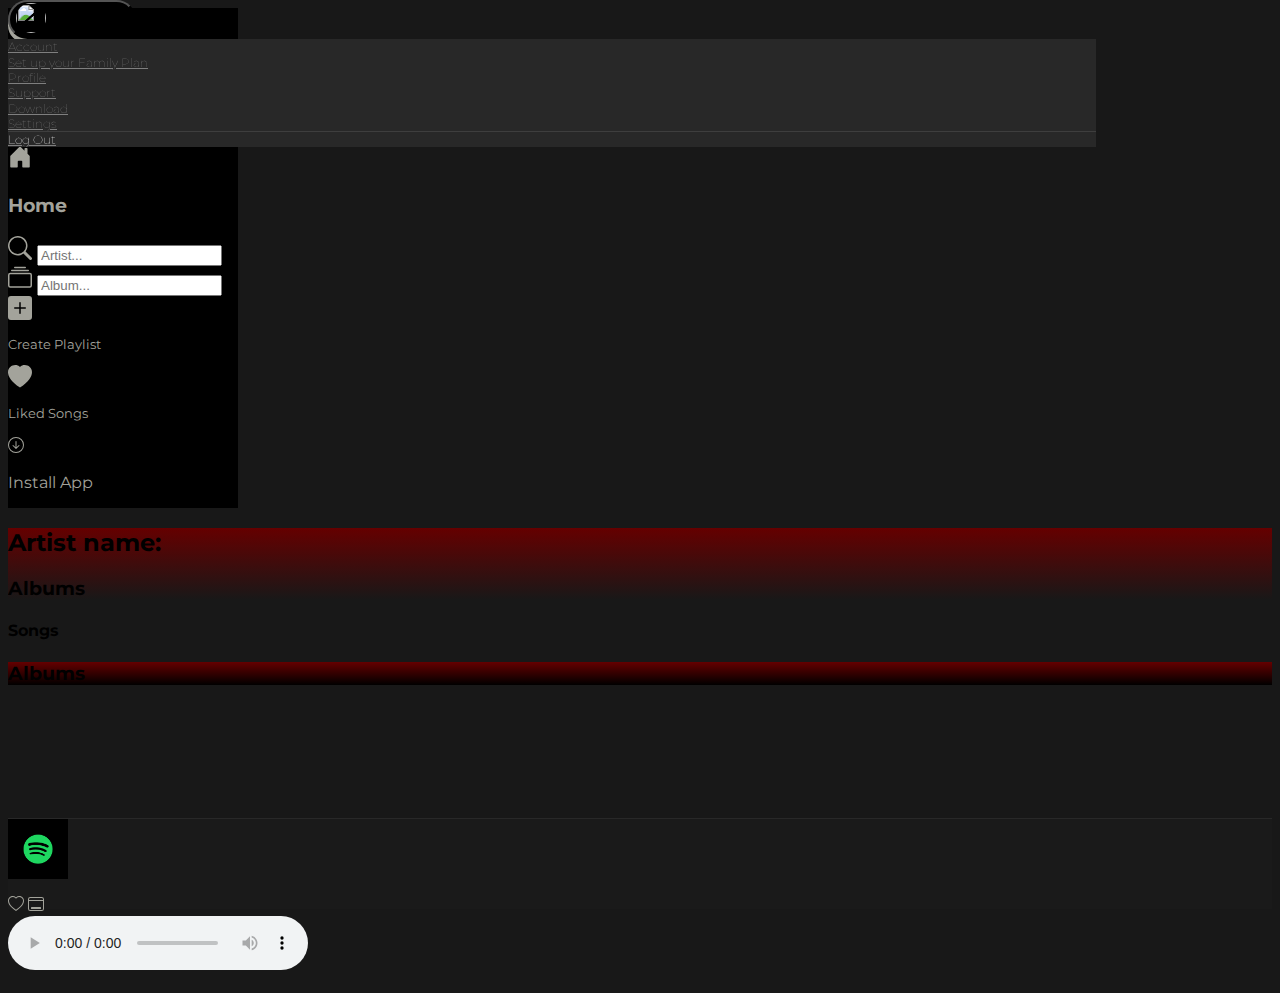
<file: index.html>
<!DOCTYPE html>
<html lang="en">

<head>
    <meta charset="UTF-8">
    <meta http-equiv="X-UA-Compatible" content="IE=edge">
    <meta name="viewport" content="width=device-width, initial-scale=1.0">
    <title>Spotify clone</title>
    <link rel="preconnect" href="https://fonts.googleapis.com">
    <link rel="preconnect" href="https://fonts.gstatic.com" crossorigin>
    <link href="https://fonts.googleapis.com/css2?family=Montserrat&display=swap" rel="stylesheet">
    <link rel="stylesheet" href="https://cdn.jsdelivr.net/npm/bootstrap@4.6.2/dist/css/bootstrap.min.css"
        integrity="sha384-xOolHFLEh07PJGoPkLv1IbcEPTNtaed2xpHsD9ESMhqIYd0nLMwNLD69Npy4HI+N" crossorigin="anonymous">
    <link rel="stylesheet" href="https://cdn.jsdelivr.net/npm/bootstrap-icons@1.10.3/font/bootstrap-icons.css" />
    <link rel="stylesheet" href="./css/home.css">
    <link rel="stylesheet" href="./css/layout.css">
    <link rel="stylesheet" href="./css/album.css">
</head>

<body class="d-flex flex-column">
    <!-- top content -->
    <div class="d-flex flex-grow-1" id="top-content">
        <!-- left nabvar -->
        <div class="d-flex flex-column" id="navbar-left">
            <a href="./index.html?artist=ironmaiden">
                <div class="d-flex align-items-center mx-1 p-3 my-2">
                    <svg xmlns="http://www.w3.org/2000/svg" width="35" height="35" fill="currentColor"
                        class="bi bi-spotify" viewBox="0 0 16 16">
                        <path
                            d="M8 0a8 8 0 1 0 0 16A8 8 0 0 0 8 0zm3.669 11.538a.498.498 0 0 1-.686.165c-1.879-1.147-4.243-1.407-7.028-.77a.499.499 0 0 1-.222-.973c3.048-.696 5.662-.397 7.77.892a.5.5 0 0 1 .166.686zm.979-2.178a.624.624 0 0 1-.858.205c-2.15-1.321-5.428-1.704-7.972-.932a.625.625 0 0 1-.362-1.194c2.905-.881 6.517-.454 8.986 1.063a.624.624 0 0 1 .206.858zm.084-2.268C10.154 5.56 5.9 5.419 3.438 6.166a.748.748 0 1 1-.434-1.432c2.825-.857 7.523-.692 10.492 1.07a.747.747 0 1 1-.764 1.288z" />
                    </svg>
                    <p class="m-0 ml-1">Spotify</p>
                </div>
            </a>
            <div>
                <div class="d-flex align-items-center mx-1 px-3 py-2 my-1">
                    <svg xmlns="http://www.w3.org/2000/svg" width="24" height="24" fill="currentColor"
                        class="bi bi-house-door-fill" viewBox="0 0 16 16">
                        <path
                            d="M6.5 14.5v-3.505c0-.245.25-.495.5-.495h2c.25 0 .5.25.5.5v3.5a.5.5 0 0 0 .5.5h4a.5.5 0 0 0 .5-.5v-7a.5.5 0 0 0-.146-.354L13 5.793V2.5a.5.5 0 0 0-.5-.5h-1a.5.5 0 0 0-.5.5v1.293L8.354 1.146a.5.5 0 0 0-.708 0l-6 6A.5.5 0 0 0 1.5 7.5v7a.5.5 0 0 0 .5.5h4a.5.5 0 0 0 .5-.5Z" />
                    </svg>
                    <p class="m-0 ml-3">Home</p>
                </div>
                <div class="d-flex align-items-center mx-1 px-3 py-2 my-1">
                    <svg xmlns="http://www.w3.org/2000/svg" width="24" height="24" fill="currentColor"
                        class="bi bi-search" viewBox="0 0 16 16">
                        <path
                            d="M11.742 10.344a6.5 6.5 0 1 0-1.397 1.398h-.001c.03.04.062.078.098.115l3.85 3.85a1 1 0 0 0 1.415-1.414l-3.85-3.85a1.007 1.007 0 0 0-.115-.1zM12 6.5a5.5 5.5 0 1 1-11 0 5.5 5.5 0 0 1 11 0z" />
                    </svg>
                    <input id="search-artist-bar" class="form-control bg-transparent ml-3" type="search"
                        placeholder="Artist..." aria-label="Search" onkeypress="searchArtist(event)">
                </div>
                <div class="d-flex align-items-center mx-1 px-3 py-2 my-1">
                    <svg xmlns="http://www.w3.org/2000/svg" width="24" height="24" fill="currentColor"
                        class="bi bi-collection" viewBox="0 0 16 16">
                        <path
                            d="M2.5 3.5a.5.5 0 0 1 0-1h11a.5.5 0 0 1 0 1h-11zm2-2a.5.5 0 0 1 0-1h7a.5.5 0 0 1 0 1h-7zM0 13a1.5 1.5 0 0 0 1.5 1.5h13A1.5 1.5 0 0 0 16 13V6a1.5 1.5 0 0 0-1.5-1.5h-13A1.5 1.5 0 0 0 0 6v7zm1.5.5A.5.5 0 0 1 1 13V6a.5.5 0 0 1 .5-.5h13a.5.5 0 0 1 .5.5v7a.5.5 0 0 1-.5.5h-13z" />
                    </svg>
                    <input id="search-album-bar" class="form-control bg-transparent ml-3" type="search"
                        placeholder="Album..." aria-label="Search" onkeyup="searchAlbum(event)">
                </div>
            </div>
            <div class="mt-4">
                <div class="d-flex align-items-center mx-1 px-3 py-2 my-1">
                    <svg xmlns="http://www.w3.org/2000/svg" width="24" height="24" fill="currentColor"
                        class="bi bi-plus-square-fill" viewBox="0 0 16 16">
                        <path
                            d="M2 0a2 2 0 0 0-2 2v12a2 2 0 0 0 2 2h12a2 2 0 0 0 2-2V2a2 2 0 0 0-2-2H2zm6.5 4.5v3h3a.5.5 0 0 1 0 1h-3v3a.5.5 0 0 1-1 0v-3h-3a.5.5 0 0 1 0-1h3v-3a.5.5 0 0 1 1 0z" />
                    </svg>
                    <p class="m-0 ml-3">Create Playlist</p>
                </div>
                <div class="d-flex align-items-center mx-1 px-3 py-2 my-1 mt-1">
                    <svg xmlns="http://www.w3.org/2000/svg" width="24" height="24" fill="currentColor"
                        class="bi bi-heart-fill" viewBox="0 0 16 16">
                        <path fill-rule="evenodd"
                            d="M8 1.314C12.438-3.248 23.534 4.735 8 15-7.534 4.736 3.562-3.248 8 1.314z" />
                    </svg>
                    <p class="m-0 ml-3">Liked Songs</p>
                </div>
            </div>

            <div class="d-flex justify-content-between flex-column border-top mx-0 border-dark mt-1 mx-3">
                <div class="p-1 mt-2">
                    <ul class="px-0" id="saved-songs"></ul>
                </div>
            </div>
            <div class="d-flex align-items-center mx-3 my-2 mt-auto">
                <svg xmlns="http://www.w3.org/2000/svg" width="16" height="16" fill="currentColor"
                    class="bi bi-arrow-down-circle" viewBox="0 0 16 16">
                    <path fill-rule="evenodd"
                        d="M1 8a7 7 0 1 0 14 0A7 7 0 0 0 1 8zm15 0A8 8 0 1 1 0 8a8 8 0 0 1 16 0zM8.5 4.5a.5.5 0 0 0-1 0v5.793L5.354 8.146a.5.5 0 1 0-.708.708l3 3a.5.5 0 0 0 .708 0l3-3a.5.5 0 0 0-.708-.708L8.5 10.293V4.5z" />
                </svg>
                <p class="m-0 ml-1">Install App</p>
            </div>
        </div>
        <!-- main content -->
        <div class="flex-grow-1" id="main">
            <div class="row px-5 py-2 mx-2 pt-3 top-navbar d-flex" id="top-navbar">

                <div class="dropdown ml-auto">
                    <button
                        class="btn btn-secondary dropdown-toggle d-flex justify-content-center align-items-center p-1"
                        type="button" data-toggle="dropdown" aria-expanded="false" id="account-dropdown">
                        <img src="https://i.pinimg.com/originals/c5/85/4a/c5854a027ffef745a3e6a082a813f6e4.png"
                            class="account-avatar mr-2" alt="" />
                        Power tigers
                    </button>
                    <div class="dropdown-menu">
                        <div class="d-flex dropdown-item pr-2">
                            <a class="pr-2 text-white" href="#">Account</a><i
                                class="bi bi-box-arrow-up-right ml-auto text-white mr-2"></i>
                        </div>
                        <div class="d-flex dropdown-item pr-2">
                            <a class="pr-2 text-white" href="#">Set up your Family Plan</a><i
                                class="bi bi-box-arrow-up-right ml-auto text-white mr-2"></i>
                        </div>
                        <div class="d-flex dropdown-item pr-2">
                            <a class="pr-0 text-white" href="#">Profile</a>
                        </div>
                        <div class="d-flex dropdown-item pr-2">
                            <a class="pr-0 text-white" href="#">Support</a><i
                                class="bi bi-box-arrow-up-right ml-auto text-white mr-2"></i>
                        </div>
                        <div class="d-flex dropdown-item pr-2">
                            <a class="pr-0 text-white" href="#">Download</a><i
                                class="bi bi-box-arrow-up-right ml-auto text-white mr-2"></i>
                        </div>
                        <div class="d-flex settings dropdown-item">
                            <a class="pr-0 text-white" href="#">Settings</a>
                        </div>
                        <a class="pr-0 pb-0 text-white" href="./login.html">
                            <div class="d-flex dropdown-item">
                                Log Out
                            </div>
                        </a>
                    </div>
                </div>
            </div>
            <div class="container-fluid" id="first-container">
                <h2 id="artist-name" class="text-white p-3">Artist name: </h2>
                <h3 class="text-white">Albums</h3>
                <div id="album-card-container1" class="row justify-content-center"></div>
                <div id="album-card-container2" class="row justify-content-center"></div>
            </div>

            <div class="container-fluid" id="second-container" style="background-color: #181818;">
                <h4 class="text-white">Songs</h4>
                <div id="song-card-container1" class="row justify-content-center pb-5"></div>
                <div id="song-card-container2" class="row justify-content-center pb-5"></div>
            </div>

            <div id="search-container" class="h-100 d-none">
                <h3 class="text-white">Albums</h3>
                <div id="search-container-cards" class="container d-flex flex-wrap"></div>
            </div>
        </div>
    </div>

    <!-- bottom bar -->
    <div class="d-flex justify-content-between pb-0" id="bottom-bar">
        <div class="d-flex ml-3 align-items-center">
            <img id="album-cover-mini"
                src="[data-uri]"
                alt="" />
            <div class="pl-3" id="player-info">
                <p id="song-name-bottom" class="mb-0 text-truncate"></p>
                <span class="mb-0" id="artist-name-bottom"></span>
            </div>
            <svg xmlns="http://www.w3.org/2000/svg" width="16" height="16" fill="currentColor" class="bi bi-heart mx-3"
                viewBox="0 0 16 16">
                <path
                    d="m8 2.748-.717-.737C5.6.281 2.514.878 1.4 3.053c-.523 1.023-.641 2.5.314 4.385.92 1.815 2.834 3.989 6.286 6.357 3.452-2.368 5.365-4.542 6.286-6.357.955-1.886.838-3.362.314-4.385C13.486.878 10.4.28 8.717 2.01L8 2.748zM8 15C-7.333 4.868 3.279-3.04 7.824 1.143c.06.055.119.112.176.171a3.12 3.12 0 0 1 .176-.17C12.72-3.042 23.333 4.867 8 15z" />
            </svg>
            <svg xmlns="http://www.w3.org/2000/svg" width="16" height="16" fill="currentColor"
                class="bi bi-window-desktop" viewBox="0 0 16 16">
                <path d="M3.5 11a.5.5 0 0 0-.5.5v1a.5.5 0 0 0 .5.5h9a.5.5 0 0 0 .5-.5v-1a.5.5 0 0 0-.5-.5h-9Z" />
                <path
                    d="M2.375 1A2.366 2.366 0 0 0 0 3.357v9.286A2.366 2.366 0 0 0 2.375 15h11.25A2.366 2.366 0 0 0 16 12.643V3.357A2.366 2.366 0 0 0 13.625 1H2.375ZM1 3.357C1 2.612 1.611 2 2.375 2h11.25C14.389 2 15 2.612 15 3.357V4H1v-.643ZM1 5h14v7.643c0 .745-.611 1.357-1.375 1.357H2.375A1.366 1.366 0 0 1 1 12.643V5Z" />
            </svg>
        </div>
        <div id="player-displayer" style="width: 700px" class="mt-4">
            <audio controls autoplay="" src="" id="audio-player" class="w-100">
            </audio>
        </div>
        <div class="d-flex justify-content-center mt-4">
            <i class="bi bi-list"></i>
            <i class="bi bi-pc-display ml-5"></i>
            <i class="bi bi-arrows-angle-expand mx-5"></i>
        </div>
    </div>

    <script src="./js/home.js"></script>

    <script src="https://cdn.jsdelivr.net/npm/jquery@3.5.1/dist/jquery.slim.min.js"
        integrity="sha384-DfXdz2htPH0lsSSs5nCTpuj/zy4C+OGpamoFVy38MVBnE+IbbVYUew+OrCXaRkfj"
        crossorigin="anonymous"></script>
    <script src="https://cdn.jsdelivr.net/npm/bootstrap@4.6.2/dist/js/bootstrap.bundle.min.js"
        integrity="sha384-Fy6S3B9q64WdZWQUiU+q4/2Lc9npb8tCaSX9FK7E8HnRr0Jz8D6OP9dO5Vg3Q9ct"
        crossorigin="anonymous"></script>
</body>

</html>
</file>
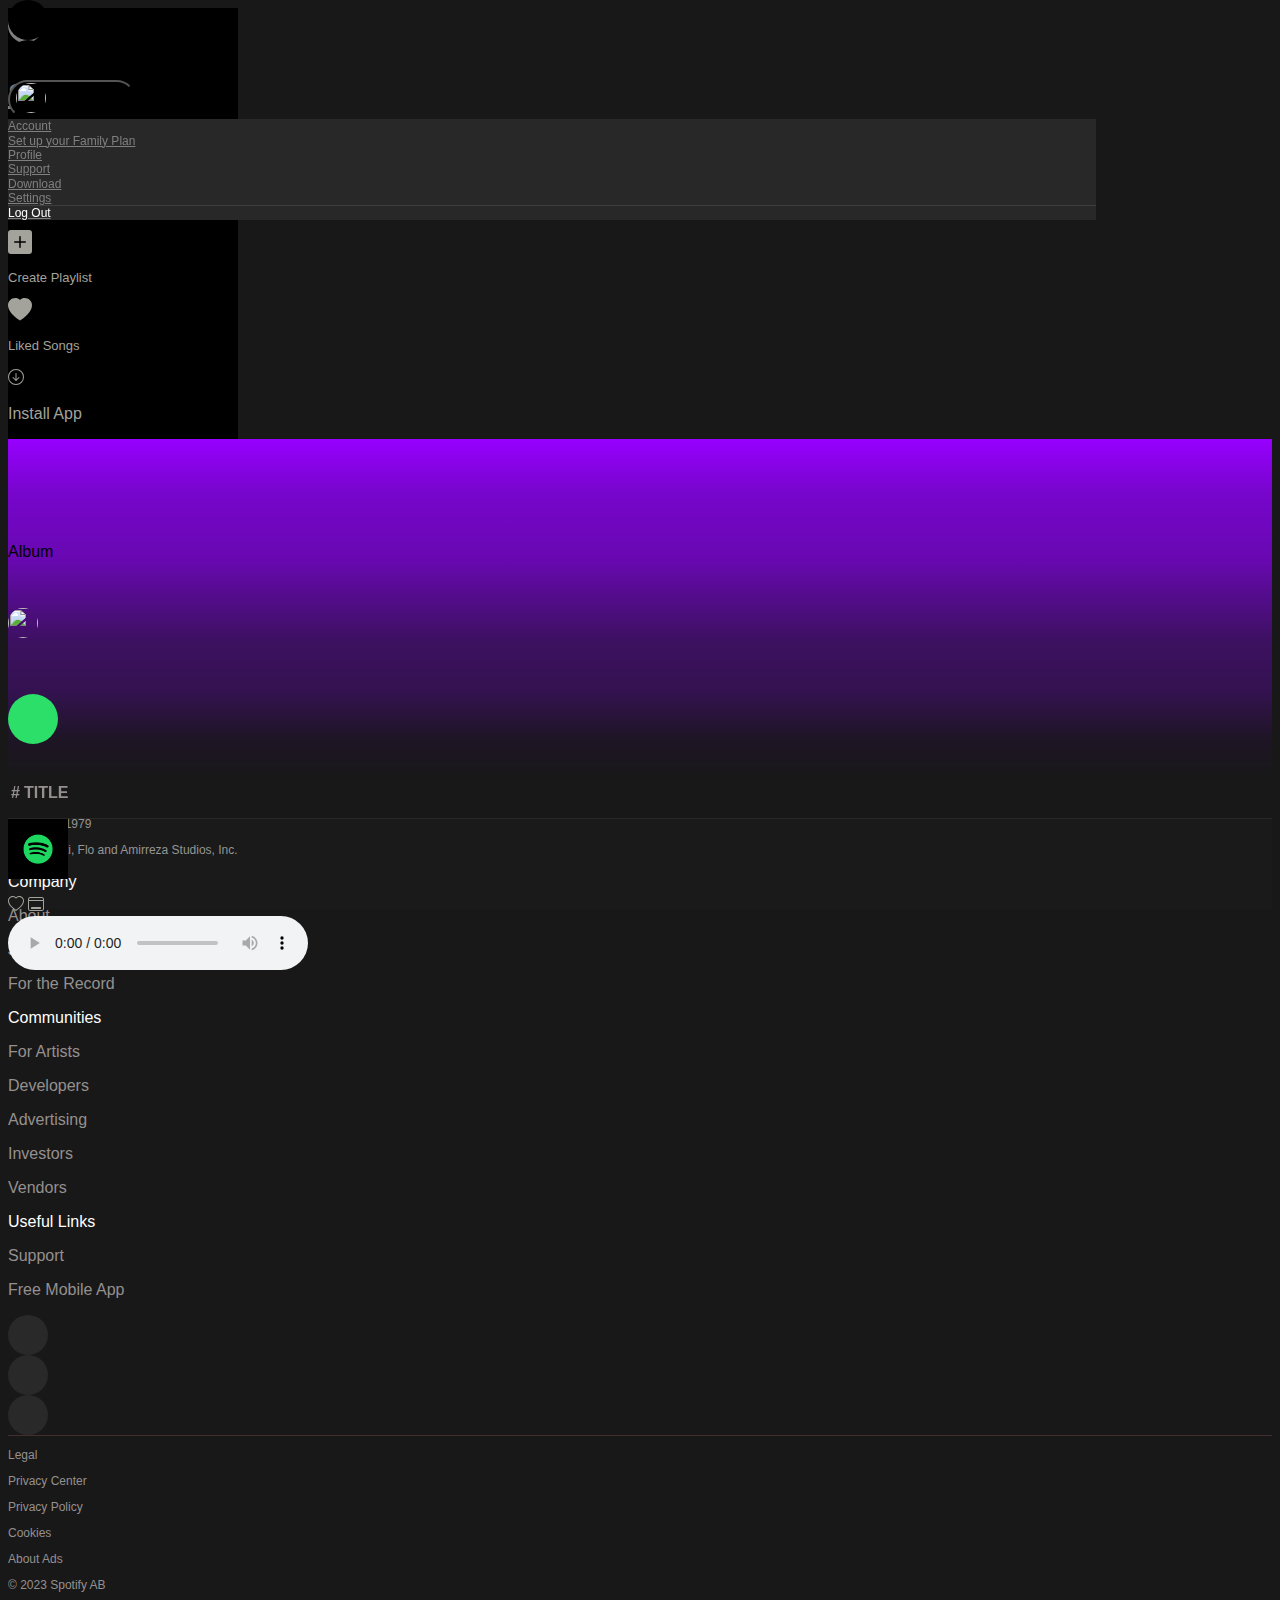
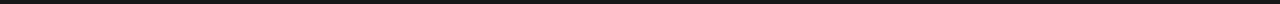
<file: album.html>
<!DOCTYPE html>
<html lang="en">

<head>
  <meta charset="UTF-8" />
  <meta http-equiv="X-UA-Compatible" content="IE=edge" />
  <meta name="viewport" content="width=device-width, initial-scale=1.0" />
  <link href="https://fonts.googleapis.com/css2?family=Montserrat&display=swap" rel="stylesheet">
  <link rel="stylesheet" href="https://cdn.jsdelivr.net/npm/bootstrap@4.6.2/dist/css/bootstrap.min.css"
    integrity="sha384-xOolHFLEh07PJGoPkLv1IbcEPTNtaed2xpHsD9ESMhqIYd0nLMwNLD69Npy4HI+N" crossorigin="anonymous" />
  <link rel="stylesheet" href="https://cdn.jsdelivr.net/npm/bootstrap-icons@1.10.3/font/bootstrap-icons.css" />
  <link rel="shortcut icon" href="#" />
  <link rel="stylesheet" href="./css/album.css" />

  <title>Albums</title>
</head>

<body>
  <div class="d-flex" id="top-content">
    <!-- left nabvar -->
    <a href="./index.html?artist=ironmaiden">
      <div class="d-flex flex-column" id="navbar-left">
        <div class="d-flex align-items-center mx-1 p-3 my-2">
          <svg xmlns="http://www.w3.org/2000/svg" width="35" height="35" fill="currentColor" class="bi bi-spotify"
            viewBox="0 0 16 16">
            <path
              d="M8 0a8 8 0 1 0 0 16A8 8 0 0 0 8 0zm3.669 11.538a.498.498 0 0 1-.686.165c-1.879-1.147-4.243-1.407-7.028-.77a.499.499 0 0 1-.222-.973c3.048-.696 5.662-.397 7.77.892a.5.5 0 0 1 .166.686zm.979-2.178a.624.624 0 0 1-.858.205c-2.15-1.321-5.428-1.704-7.972-.932a.625.625 0 0 1-.362-1.194c2.905-.881 6.517-.454 8.986 1.063a.624.624 0 0 1 .206.858zm.084-2.268C10.154 5.56 5.9 5.419 3.438 6.166a.748.748 0 1 1-.434-1.432c2.825-.857 7.523-.692 10.492 1.07a.747.747 0 1 1-.764 1.288z" />
          </svg>
          <p class="m-0 ml-1">Spotify</p>
        </div>
    </a>
    <div>
      <a href="./index.html?artist=ironmaiden">
        <div class="d-flex align-items-center mx-1 px-3 py-2 my-1">
          <svg xmlns="http://www.w3.org/2000/svg" width="24" height="24" fill="currentColor"
            class="bi bi-house-door-fill" viewBox="0 0 16 16">
            <path
              d="M6.5 14.5v-3.505c0-.245.25-.495.5-.495h2c.25 0 .5.25.5.5v3.5a.5.5 0 0 0 .5.5h4a.5.5 0 0 0 .5-.5v-7a.5.5 0 0 0-.146-.354L13 5.793V2.5a.5.5 0 0 0-.5-.5h-1a.5.5 0 0 0-.5.5v1.293L8.354 1.146a.5.5 0 0 0-.708 0l-6 6A.5.5 0 0 0 1.5 7.5v7a.5.5 0 0 0 .5.5h4a.5.5 0 0 0 .5-.5Z" />
          </svg>
          <p class="m-0 ml-3">Home</p>
        </div>
      </a>
    </div>
    <div class="mt-4">
      <div class="d-flex align-items-center mx-1 px-3 py-2 my-1">
        <svg xmlns="http://www.w3.org/2000/svg" width="24" height="24" fill="currentColor"
          class="bi bi-plus-square-fill" viewBox="0 0 16 16">
          <path
            d="M2 0a2 2 0 0 0-2 2v12a2 2 0 0 0 2 2h12a2 2 0 0 0 2-2V2a2 2 0 0 0-2-2H2zm6.5 4.5v3h3a.5.5 0 0 1 0 1h-3v3a.5.5 0 0 1-1 0v-3h-3a.5.5 0 0 1 0-1h3v-3a.5.5 0 0 1 1 0z" />
        </svg>
        <p class="m-0 ml-3">Create Playlist</p>
      </div>
      <div class="d-flex align-items-center mx-1 px-3 py-2 my-1 mt-1">
        <svg xmlns="http://www.w3.org/2000/svg" width="24" height="24" fill="currentColor" class="bi bi-heart-fill"
          viewBox="0 0 16 16">
          <path fill-rule="evenodd" d="M8 1.314C12.438-3.248 23.534 4.735 8 15-7.534 4.736 3.562-3.248 8 1.314z" />
        </svg>
        <p class="m-0 ml-3">Liked Songs</p>
      </div>
    </div>

    <div class="d-flex justify-content-between flex-column border-top mx-0 border-dark mt-1 mx-3">
      <div class="p-1 mt-2">
        <ul class="px-0" id="liked-songs-go-here">
        </ul>
      </div>
    </div>
    <div class="d-flex align-items-center mx-3 my-2 mt-auto">
      <svg xmlns="http://www.w3.org/2000/svg" width="16" height="16" fill="currentColor" class="bi bi-arrow-down-circle"
        viewBox="0 0 16 16">
        <path fill-rule="evenodd"
          d="M1 8a7 7 0 1 0 14 0A7 7 0 0 0 1 8zm15 0A8 8 0 1 1 0 8a8 8 0 0 1 16 0zM8.5 4.5a.5.5 0 0 0-1 0v5.793L5.354 8.146a.5.5 0 1 0-.708.708l3 3a.5.5 0 0 0 .708 0l3-3a.5.5 0 0 0-.708-.708L8.5 10.293V4.5z" />
      </svg>
      <p class="m-0 ml-1">Install App</p>
    </div>
  </div>
  <!-- main content -->
  <div class="flex-grow-1" id="main">
    <div class="row px-5 py-2 mx-2 pt-3 top-navbar d-flex" id="top-navbar">
      <div class="arrows"><i class="bi bi-arrow-left-short"></i></div>
      <div class="arrows ml-4">
        <i class="bi bi-arrow-right-short"></i>
      </div>
      <div class="dropdown ml-auto">
        <button class="btn btn-secondary dropdown-toggle d-flex justify-content-center align-items-center p-1"
          type="button" data-toggle="dropdown" aria-expanded="false" id="account-dropdown">
          <img src="https://i.pinimg.com/originals/c5/85/4a/c5854a027ffef745a3e6a082a813f6e4.png"
            class="account-avatar mr-2" alt="" />
          Power tigers
        </button>
        <div class="dropdown-menu">
          <div class="d-flex dropdown-item pr-2">
            <a class="pr-2 text-white" href="#">Account</a><i
              class="bi bi-box-arrow-up-right ml-auto text-white mr-2"></i>
          </div>
          <div class="d-flex dropdown-item pr-2">
            <a class="pr-2 text-white" href="#">Set up your Family Plan</a><i
              class="bi bi-box-arrow-up-right ml-auto text-white mr-2"></i>
          </div>
          <div class="d-flex dropdown-item pr-2">
            <a class="pr-0 text-white" href="#">Profile</a>
          </div>
          <div class="d-flex dropdown-item pr-2">
            <a class="pr-0 text-white" href="#">Support</a><i
              class="bi bi-box-arrow-up-right ml-auto text-white mr-2"></i>
          </div>
          <div class="d-flex dropdown-item pr-2">
            <a class="pr-0 text-white" href="#">Download</a><i
              class="bi bi-box-arrow-up-right ml-auto text-white mr-2"></i>
          </div>
          <div class="d-flex settings dropdown-item">
            <a class="pr-0 text-white" href="#">Settings</a>
          </div>
          <a class="pr-0 pb-0 text-white" href="./login.html">
            <div class="d-flex dropdown-item">
              Log Out
            </div>
          </a>
        </div>
      </div>
    </div>
    <div class="container-fluid album-header">
      <div class="row mx-5" id="album-info">
        <div class="col-lg-3 px-0">
          <img src="" alt="" class="album-art img-fluid" id="album-cover" />
        </div>

        <div class="col-lg-9 mt-auto text-white">
          <p id="album-type">Album</p>
          <h1 class="album-title-big" id="album-title-big"></h1>
          <div class="d-flex justify-content-start align-items-center">
            <img class="artist-image mr-2" src="" alt="" id="artist-image" />
            <span class="artist-title">
              <a class="my-0" id="artist-title"></a>
            </span>
            <i class="bi bi-dot"></i>
            <p class="my-0" id="album-year"></p>
            <i class="bi bi-dot"></i>
            <p class="my-0" id="album-track-quantity"></p>
            <span>
              <p class="my-0 mx-2 album-duration" id="album-duration">

              </p>
            </span>
          </div>
        </div>
      </div>
      <div class="row mx-5 mt-5 middle-navbar d-flex align-items-center">
        <div class="play-button">
          <i class="bi bi-play-fill p-0 m-0"></i>
        </div>
        <!-- <i class="bi bi-heart-fill ml-4 heart-save"></i> -->
        <i class="bi bi-heart ml-4 heart-save" id="save-song-heart" onclick="reload()"></i>
        <i class="bi bi-arrow-down-circle download ml-4"></i>
        <i class="bi bi-three-dots ml-4 dots"></i>
      </div>
    </div>
    <div class="row mx-5 mt-5" id="song-table">
      <table class="table table-borderless">
        <thead>
          <tr class="album-navbar" id="album-navbar">
            <th class="col-lg-1">#</th>
            <th class="col-lg-10">TITLE</th>
            <th class="col-lg-1"><i class="bi bi-clock"></i></th>
          </tr>
        </thead>
        <tbody id="tracklist" class="align-middle"></tbody>
      </table>
    </div>
    <div class="row mx-5 mt-5 album-info d-flex flex-column">
      <p class="mb-0" id="album-date">March 23, 1979</p>
      <p class="mb-0">© 2023 Bati, Flo and Amirreza Studios, Inc.</p>
    </div>
    <div class="row bottom-footer mx-5 mt-5">
      <div class="col-lg-1 px-0 mr-5">
        <p class="footer-header">Company</p>
        <p>About</p>
        <p>Jobs</p>
        <p>For the Record</p>
      </div>
      <div class="col-lg-1 px-0 mx-5">
        <p class="footer-header">Communities</p>
        <p>For Artists</p>
        <p>Developers</p>
        <p>Advertising</p>
        <p>Investors</p>
        <p>Vendors</p>
      </div>
      <div class="col-lg-1 px-0 mx-5">
        <p class="footer-header">Useful Links</p>
        <p>Support</p>
        <p>Free Mobile App</p>
      </div>
      <div class="col-lg-1 ml-auto"></div>
      <div class="footer-icons"><i class="bi bi-instagram"></i></div>
      <div class="footer-icons ml-3"><i class="bi bi-twitter"></i></div>
      <div class="footer-icons ml-3"><i class="bi bi-facebook"></i></div>
    </div>
    <div class="row mx-5 my-4 bottom-footer-2">
      <p class="mr-2 my-0">Legal</p>
      <p class="mr-2 my-0">Privacy Center</p>
      <p class="mr-2 my-0">Privacy Policy</p>
      <p class="mr-2 my-0">Cookies</p>
      <p class="mr-2 my-0">About Ads</p>
      <p class="ml-auto my-0">© 2023 Spotify AB</p>
    </div>
  </div>
  </div>
  <!-- bottom bar -->
  <div class="d-flex justify-content-between pb-0" id="bottom-bar">
    <div class="d-flex ml-3 align-items-center">
      <img id="album-cover-mini"
        src="[data-uri]"
        alt="" />
      <div class="pl-3" id="player-info">
        <p id="song-name-bottom" class="mb-0 text-truncate"></p>
        <span class="mb-0" id="artist-name-bottom"></span>
      </div>
      <svg xmlns="http://www.w3.org/2000/svg" width="16" height="16" fill="currentColor" class="bi bi-heart mx-3"
        viewBox="0 0 16 16">
        <path
          d="m8 2.748-.717-.737C5.6.281 2.514.878 1.4 3.053c-.523 1.023-.641 2.5.314 4.385.92 1.815 2.834 3.989 6.286 6.357 3.452-2.368 5.365-4.542 6.286-6.357.955-1.886.838-3.362.314-4.385C13.486.878 10.4.28 8.717 2.01L8 2.748zM8 15C-7.333 4.868 3.279-3.04 7.824 1.143c.06.055.119.112.176.171a3.12 3.12 0 0 1 .176-.17C12.72-3.042 23.333 4.867 8 15z" />
      </svg>
      <svg xmlns="http://www.w3.org/2000/svg" width="16" height="16" fill="currentColor" class="bi bi-window-desktop"
        viewBox="0 0 16 16">
        <path d="M3.5 11a.5.5 0 0 0-.5.5v1a.5.5 0 0 0 .5.5h9a.5.5 0 0 0 .5-.5v-1a.5.5 0 0 0-.5-.5h-9Z" />
        <path
          d="M2.375 1A2.366 2.366 0 0 0 0 3.357v9.286A2.366 2.366 0 0 0 2.375 15h11.25A2.366 2.366 0 0 0 16 12.643V3.357A2.366 2.366 0 0 0 13.625 1H2.375ZM1 3.357C1 2.612 1.611 2 2.375 2h11.25C14.389 2 15 2.612 15 3.357V4H1v-.643ZM1 5h14v7.643c0 .745-.611 1.357-1.375 1.357H2.375A1.366 1.366 0 0 1 1 12.643V5Z" />
      </svg>
    </div>
    <div id="player-displayer" style="width: 700px" class="mt-4">
      <audio controls autoplay="" src="" id="audio-player" class="w-100">
      </audio>
    </div>
    <div class="d-flex justify-content-center mt-4">
      <i class="bi bi-list"></i>
      <i class="bi bi-pc-display ml-5"></i>
      <i class="bi bi-arrows-angle-expand mx-5"></i>
    </div>
  </div>
  <script src="https://cdn.jsdelivr.net/npm/jquery@3.5.1/dist/jquery.slim.min.js"
    integrity="sha384-DfXdz2htPH0lsSSs5nCTpuj/zy4C+OGpamoFVy38MVBnE+IbbVYUew+OrCXaRkfj"
    crossorigin="anonymous"></script>
  <script src="https://cdn.jsdelivr.net/npm/bootstrap@4.6.2/dist/js/bootstrap.bundle.min.js"
    integrity="sha384-Fy6S3B9q64WdZWQUiU+q4/2Lc9npb8tCaSX9FK7E8HnRr0Jz8D6OP9dO5Vg3Q9ct"
    crossorigin="anonymous"></script>
  <script src="./js/album.js"></script>
</body>

</html>
</file>
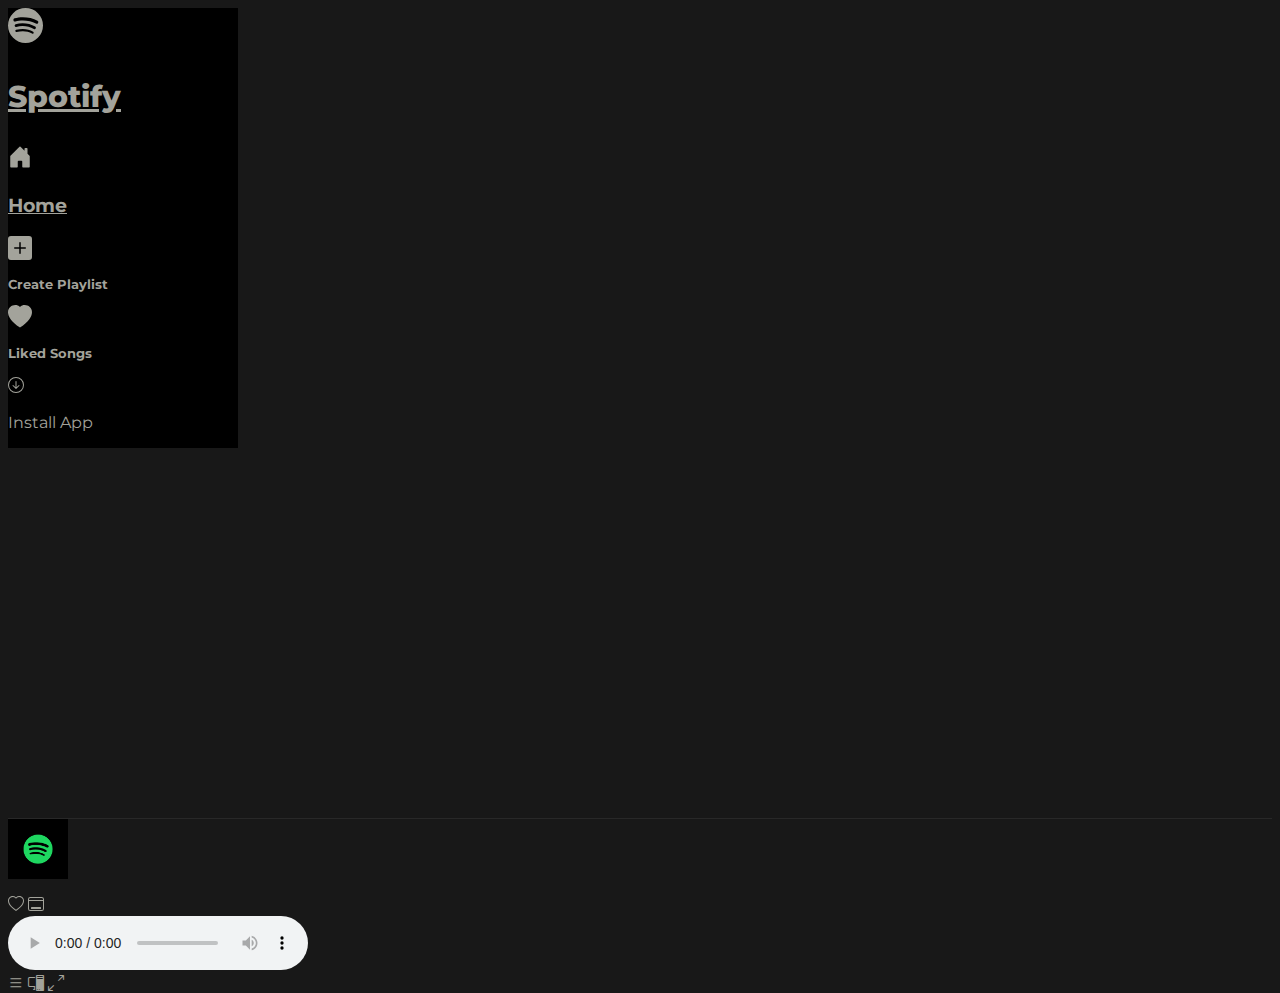
<file: artist.html>
<!DOCTYPE html>
<html lang="en">

<head>
    <meta charset="UTF-8">
    <meta http-equiv="X-UA-Compatible" content="IE=edge">
    <meta name="viewport" content="width=device-width, initial-scale=1.0">
    <title>Artist</title>
    <link rel="preconnect" href="https://fonts.googleapis.com">
    <link rel="preconnect" href="https://fonts.gstatic.com" crossorigin>
    <link href="https://fonts.googleapis.com/css2?family=Montserrat&display=swap" rel="stylesheet">
    <link rel="stylesheet" href="https://cdn.jsdelivr.net/npm/bootstrap@4.6.2/dist/css/bootstrap.min.css"
        integrity="sha384-xOolHFLEh07PJGoPkLv1IbcEPTNtaed2xpHsD9ESMhqIYd0nLMwNLD69Npy4HI+N" crossorigin="anonymous">
    <link rel="stylesheet" href="https://cdn.jsdelivr.net/npm/bootstrap-icons@1.10.3/font/bootstrap-icons.css" />
    <link rel="stylesheet" href="./css/album.css">
    <link rel="stylesheet" href="./css/layout.css">
</head>

<body>
    <!-- top content -->
    <div class="d-flex" id="top-content">
        <!-- left nabvar -->
        <div class="d-flex flex-column" id="navbar-left">
            <a href="./index.html?artist=ironmaiden">
                <div class="d-flex align-items-center mx-1 p-3 my-2">
                    <svg xmlns="http://www.w3.org/2000/svg" width="35" height="35" fill="currentColor"
                        class="bi bi-spotify" viewBox="0 0 16 16">
                        <path
                            d="M8 0a8 8 0 1 0 0 16A8 8 0 0 0 8 0zm3.669 11.538a.498.498 0 0 1-.686.165c-1.879-1.147-4.243-1.407-7.028-.77a.499.499 0 0 1-.222-.973c3.048-.696 5.662-.397 7.77.892a.5.5 0 0 1 .166.686zm.979-2.178a.624.624 0 0 1-.858.205c-2.15-1.321-5.428-1.704-7.972-.932a.625.625 0 0 1-.362-1.194c2.905-.881 6.517-.454 8.986 1.063a.624.624 0 0 1 .206.858zm.084-2.268C10.154 5.56 5.9 5.419 3.438 6.166a.748.748 0 1 1-.434-1.432c2.825-.857 7.523-.692 10.492 1.07a.747.747 0 1 1-.764 1.288z" />
                    </svg>
                    <p class="m-0 ml-1">Spotify</p>
                </div>
            </a>
            <a href="./index.html?artist=ironmaiden">
                <div>
                    <div class="d-flex align-items-center mx-1 px-3 py-2 my-1">
                        <svg xmlns="http://www.w3.org/2000/svg" width="24" height="24" fill="currentColor"
                            class="bi bi-house-door-fill" viewBox="0 0 16 16">
                            <path
                                d="M6.5 14.5v-3.505c0-.245.25-.495.5-.495h2c.25 0 .5.25.5.5v3.5a.5.5 0 0 0 .5.5h4a.5.5 0 0 0 .5-.5v-7a.5.5 0 0 0-.146-.354L13 5.793V2.5a.5.5 0 0 0-.5-.5h-1a.5.5 0 0 0-.5.5v1.293L8.354 1.146a.5.5 0 0 0-.708 0l-6 6A.5.5 0 0 0 1.5 7.5v7a.5.5 0 0 0 .5.5h4a.5.5 0 0 0 .5-.5Z" />
                        </svg>
                        <p class="m-0 ml-3">Home</p>
                    </div>
                </div>
            </a>
            <div class="mt-4">
                <div class="d-flex align-items-center mx-1 px-3 py-2 my-1">
                    <svg xmlns="http://www.w3.org/2000/svg" width="24" height="24" fill="currentColor"
                        class="bi bi-plus-square-fill" viewBox="0 0 16 16">
                        <path
                            d="M2 0a2 2 0 0 0-2 2v12a2 2 0 0 0 2 2h12a2 2 0 0 0 2-2V2a2 2 0 0 0-2-2H2zm6.5 4.5v3h3a.5.5 0 0 1 0 1h-3v3a.5.5 0 0 1-1 0v-3h-3a.5.5 0 0 1 0-1h3v-3a.5.5 0 0 1 1 0z" />
                    </svg>
                    <p class="m-0 ml-3">Create Playlist</p>
                </div>
                <div class="d-flex align-items-center mx-1 px-3 py-2 my-1 mt-1">
                    <svg xmlns="http://www.w3.org/2000/svg" width="24" height="24" fill="currentColor"
                        class="bi bi-heart-fill" viewBox="0 0 16 16">
                        <path fill-rule="evenodd"
                            d="M8 1.314C12.438-3.248 23.534 4.735 8 15-7.534 4.736 3.562-3.248 8 1.314z" />
                    </svg>
                    <p class="m-0 ml-3">Liked Songs</p>
                </div>
            </div>

            <div class="d-flex justify-content-between flex-column border-top mx-0 border-dark mt-1 mx-3">
                <div class="p-1 mt-2">
                    <ul class="px-0"></ul>
                </div>
            </div>
            <div class="d-flex align-items-center mx-3 my-2 mt-auto">
                <svg xmlns="http://www.w3.org/2000/svg" width="16" height="16" fill="currentColor"
                    class="bi bi-arrow-down-circle" viewBox="0 0 16 16">
                    <path fill-rule="evenodd"
                        d="M1 8a7 7 0 1 0 14 0A7 7 0 0 0 1 8zm15 0A8 8 0 1 1 0 8a8 8 0 0 1 16 0zM8.5 4.5a.5.5 0 0 0-1 0v5.793L5.354 8.146a.5.5 0 1 0-.708.708l3 3a.5.5 0 0 0 .708 0l3-3a.5.5 0 0 0-.708-.708L8.5 10.293V4.5z" />
                </svg>
                <p class="m-0 ml-1">Install App</p>
            </div>
        </div>
        <!-- main content -->
        <div class="flex-grow-1" id="main"></div>
    </div>
    <!-- bottom bar -->
    <div class="d-flex justify-content-between pb-0" id="bottom-bar">
        <div class="d-flex ml-3 align-items-center">
            <img id="album-cover-mini"
                src="[data-uri]"
                alt="" />
            <div class="pl-3" id="player-info">
                <p id="song-name-bottom" class="mb-0 text-truncate"></p>
                <span class="mb-0" id="artist-name-bottom"></span>
            </div>
            <svg xmlns="http://www.w3.org/2000/svg" width="16" height="16" fill="currentColor" class="bi bi-heart mx-3"
                viewBox="0 0 16 16">
                <path
                    d="m8 2.748-.717-.737C5.6.281 2.514.878 1.4 3.053c-.523 1.023-.641 2.5.314 4.385.92 1.815 2.834 3.989 6.286 6.357 3.452-2.368 5.365-4.542 6.286-6.357.955-1.886.838-3.362.314-4.385C13.486.878 10.4.28 8.717 2.01L8 2.748zM8 15C-7.333 4.868 3.279-3.04 7.824 1.143c.06.055.119.112.176.171a3.12 3.12 0 0 1 .176-.17C12.72-3.042 23.333 4.867 8 15z" />
            </svg>
            <svg xmlns="http://www.w3.org/2000/svg" width="16" height="16" fill="currentColor"
                class="bi bi-window-desktop" viewBox="0 0 16 16">
                <path d="M3.5 11a.5.5 0 0 0-.5.5v1a.5.5 0 0 0 .5.5h9a.5.5 0 0 0 .5-.5v-1a.5.5 0 0 0-.5-.5h-9Z" />
                <path
                    d="M2.375 1A2.366 2.366 0 0 0 0 3.357v9.286A2.366 2.366 0 0 0 2.375 15h11.25A2.366 2.366 0 0 0 16 12.643V3.357A2.366 2.366 0 0 0 13.625 1H2.375ZM1 3.357C1 2.612 1.611 2 2.375 2h11.25C14.389 2 15 2.612 15 3.357V4H1v-.643ZM1 5h14v7.643c0 .745-.611 1.357-1.375 1.357H2.375A1.366 1.366 0 0 1 1 12.643V5Z" />
            </svg>
        </div>
        <div id="player-displayer" style="width: 700px" class="mt-4">
            <audio controls autoplay="" src="" id="audio-player" class="w-100">
            </audio>
        </div>
        <div class="d-flex justify-content-center mt-4">
            <i class="bi bi-list"></i>
            <i class="bi bi-pc-display ml-5"></i>
            <i class="bi bi-arrows-angle-expand mx-5"></i>
        </div>
    </div>

    <script src="./js/layout.js"></script>
    <script src="https://cdn.jsdelivr.net/npm/jquery@3.5.1/dist/jquery.slim.min.js"
        integrity="sha384-DfXdz2htPH0lsSSs5nCTpuj/zy4C+OGpamoFVy38MVBnE+IbbVYUew+OrCXaRkfj"
        crossorigin="anonymous"></script>
    <script src="https://cdn.jsdelivr.net/npm/bootstrap@4.6.2/dist/js/bootstrap.bundle.min.js"
        integrity="sha384-Fy6S3B9q64WdZWQUiU+q4/2Lc9npb8tCaSX9FK7E8HnRr0Jz8D6OP9dO5Vg3Q9ct"
        crossorigin="anonymous"></script>


</body>

</html>
</file>
<file: css/home.css>
#first-container {
  background: rgb(0, 0, 0);
  background: linear-gradient(0deg, #181818 0%, rgba(101, 0, 0, 1) 100%);
}

body {
  font-family: 'Montserrat', sans-serif;
  background-color: black;
}

.card {
  background-color: #181818;
  color: white;
  transition: 0.2s ease-in-out
}

.card:hover {
  cursor: pointer;
  opacity: 0.7;

}


.play-button1 {
  align-items: center;
  display: flex;
  justify-content: center;
  height: 20px;
  transition: 0.2s ease-in-out
}

.fondo {
  background: rgb(27, 215, 96);
  border-radius: 50%;
  box-shadow: 0 1px 2.2px rgba(0, 0, 0, 0.051),
    0 2.3px 5.3px rgba(0, 0, 0, 0.059), 0 4.4px 10px rgba(0, 0, 0, 0.06),
    0 7.8px 17.9px rgba(0, 0, 0, 0.059), 0 14.6px 33.4px rgba(0, 0, 0, 0.059),
    0 35px 80px rgba(0, 0, 0, 0.07);
  cursor: pointer;
  height: 40px;
  position: absolute;
  width: 40px;
}

.play-button1:active .fondo {
  background: rgb(27, 215, 96);
}

.icono {
  height: 85px;
  transform: rotate(-120deg);
  transition: transform 500ms;
  width: 85px;
}

.parte {
  background: black;
  height: 85px;
  position: absolute;
  width: 85px;
}

.izquierda {
  clip-path: polygon(43.77666% 55.85251%,
      43.77874% 55.46331%,
      43.7795% 55.09177%,
      43.77934% 54.74844%,
      43.77855% 54.44389%,
      43.77741% 54.18863%,
      43.77625% 53.99325%,
      43.77533% 53.86828%,
      43.77495% 53.82429%,
      43.77518% 53.55329%,
      43.7754% 53.2823%,
      43.77563% 53.01131%,
      43.77585% 52.74031%,
      43.77608% 52.46932%,
      43.7763% 52.19832%,
      43.77653% 51.92733%,
      43.77675% 51.65633%,
      43.77653% 51.38533%,
      43.7763% 51.11434%,
      43.77608% 50.84334%,
      43.77585% 50.57235%,
      43.77563% 50.30136%,
      43.7754% 50.03036%,
      43.77518% 49.75936%,
      43.77495% 49.48837%,
      44.48391% 49.4885%,
      45.19287% 49.48865%,
      45.90183% 49.48878%,
      46.61079% 49.48892%,
      47.31975% 49.48906%,
      48.0287% 49.4892%,
      48.73766% 49.48934%,
      49.44662% 49.48948%,
      50.72252% 49.48934%,
      51.99842% 49.4892%,
      53.27432% 49.48906%,
      54.55022% 49.48892%,
      55.82611% 49.48878%,
      57.10201% 49.48865%,
      58.3779% 49.4885%,
      59.6538% 49.48837%,
      59.57598% 49.89151%,
      59.31883% 50.28598%,
      58.84686% 50.70884%,
      58.12456% 51.19714%,
      57.11643% 51.78793%,
      55.78697% 52.51828%,
      54.10066% 53.42522%,
      52.02202% 54.54581%,
      49.96525% 55.66916%,
      48.3319% 56.57212%,
      47.06745% 57.27347%,
      46.11739% 57.79191%,
      45.42719% 58.14619%,
      44.94235% 58.35507%,
      44.60834% 58.43725%,
      44.37066% 58.41149%,
      44.15383% 58.27711%,
      43.99617% 58.0603%,
      43.88847% 57.77578%,
      43.82151% 57.43825%,
      43.78608% 57.06245%,
      43.77304% 56.66309%,
      43.773% 56.25486%);
  transition: clip-path 500ms;
}

.derecha {
  clip-path: polygon(43.77666% 43.83035%,
      43.77874% 44.21955%,
      43.7795% 44.59109%,
      43.77934% 44.93442%,
      43.77855% 45.23898%,
      43.77741% 45.49423%,
      43.77625% 45.68961%,
      43.77533% 45.81458%,
      43.77495% 45.85858%,
      43.77518% 46.12957%,
      43.7754% 46.40056%,
      43.77563% 46.67156%,
      43.77585% 46.94255%,
      43.77608% 47.21355%,
      43.7763% 47.48454%,
      43.77653% 47.75554%,
      43.77675% 48.02654%,
      43.77653% 48.29753%,
      43.7763% 48.56852%,
      43.77608% 48.83952%,
      43.77585% 49.11051%,
      43.77563% 49.38151%,
      43.7754% 49.65251%,
      43.77518% 49.9235%,
      43.77495% 50.1945%,
      44.48391% 50.19436%,
      45.19287% 50.19422%,
      45.90183% 50.19408%,
      46.61079% 50.19394%,
      47.31975% 50.1938%,
      48.0287% 50.19366%,
      48.73766% 50.19353%,
      49.44662% 50.19338%,
      50.72252% 50.19353%,
      51.99842% 50.19366%,
      53.27432% 50.1938%,
      54.55022% 50.19394%,
      55.82611% 50.19408%,
      57.10201% 50.19422%,
      58.3779% 50.19436%,
      59.6538% 50.1945%,
      59.57598% 49.79136%,
      59.31883% 49.39688%,
      58.84686% 48.97402%,
      58.12456% 48.48572%,
      57.11643% 47.89493%,
      55.78697% 47.16458%,
      54.10066% 46.25764%,
      52.02202% 45.13705%,
      49.96525% 44.01371%,
      48.3319% 43.11074%,
      47.06745% 42.4094%,
      46.11739% 41.89096%,
      45.42719% 41.53667%,
      44.94235% 41.3278%,
      44.60834% 41.24561%,
      44.37066% 41.27137%,
      44.15383% 41.40575%,
      43.99617% 41.62256%,
      43.88847% 41.90709%,
      43.82151% 42.24461%,
      43.78608% 42.62041%,
      43.77304% 43.01978%,
      43.773% 43.428%);
  transition: clip-path 500ms;
}

.puntero {
  border-radius: 50%;
  cursor: pointer;
  height: 100px;
  position: absolute;
  -webkit-tap-highlight-color: transparent;
  width: 100px;
}

.active .icono {
  transform: rotate(-90deg);
}

.active .izquierda {
  clip-path: polygon(56.42249% 57.01763%,
      54.93283% 57.0175%,
      53.00511% 57.01738%,
      50.83554% 57.01727%,
      48.62036% 57.01718%,
      46.55585% 57.01709%,
      44.83822% 57.01702%,
      43.66373% 57.01698%,
      43.22863% 57.01696%,
      42.86372% 57.01904%,
      42.56988% 57.01621%,
      42.3402% 56.99486%,
      42.16778% 56.94152%,
      42.0457% 56.84267%,
      41.96705% 56.68478%,
      41.92493% 56.45432%,
      41.91246% 56.13777%,
      41.91258% 55.76282%,
      41.9129% 55.37058%,
      41.91335% 54.96757%,
      41.91387% 54.56032%,
      41.91439% 54.15537%,
      41.91485% 53.75926%,
      41.91517% 53.3785%,
      41.91529% 53.01965%,
      41.94275% 52.72355%,
      42.02117% 52.51653%,
      42.14465% 52.38328%,
      42.30727% 52.30854%,
      42.50308% 52.27699%,
      42.72619% 52.27341%,
      42.97065% 52.28248%,
      43.23056% 52.2889%,
      43.94949% 52.28896%,
      45.45083% 52.28912%,
      47.47445% 52.28932%,
      49.76027% 52.28957%,
      52.04818% 52.28981%,
      54.07805% 52.29003%,
      55.5898% 52.29019%,
      56.32332% 52.29024%,
      56.58221% 52.28816%,
      56.83726% 52.28948%,
      57.07897% 52.30593%,
      57.29794% 52.34898%,
      57.48468% 52.43029%,
      57.62978% 52.56146%,
      57.72375% 52.7541%,
      57.75718% 53.01981%,
      57.75713% 53.37763%,
      57.75699% 53.81831%,
      57.75679% 54.31106%,
      57.75657% 54.82507%,
      57.75635% 55.32958%,
      57.75615% 55.79377%,
      57.75601% 56.18684%,
      57.75596% 56.47801%,
      57.7549% 56.50122%,
      57.74034% 56.5624%,
      57.6955% 56.64887%,
      57.60334% 56.748%,
      57.44691% 56.84712%,
      57.20925% 56.93358%,
      56.87342% 56.99471%);
}

.active .derecha {
  clip-path: polygon(56.42249% 42.44625%,
      54.93283% 42.44637%,
      53.00511% 42.44649%,
      50.83554% 42.4466%,
      48.62036% 42.4467%,
      46.55585% 42.44679%,
      44.83822% 42.44685%,
      43.66373% 42.4469%,
      43.22863% 42.44691%,
      42.86372% 42.44483%,
      42.56988% 42.44767%,
      42.3402% 42.46902%,
      42.16778% 42.52235%,
      42.0457% 42.6212%,
      41.96705% 42.77909%,
      41.92493% 43.00956%,
      41.91246% 43.32611%,
      41.91258% 43.70105%,
      41.9129% 44.0933%,
      41.91335% 44.49631%,
      41.91387% 44.90355%,
      41.91439% 45.3085%,
      41.91485% 45.70462%,
      41.91517% 46.08537%,
      41.91529% 46.44422%,
      41.94275% 46.74032%,
      42.02117% 46.94735%,
      42.14465% 47.0806%,
      42.30727% 47.15534%,
      42.50308% 47.18688%,
      42.72619% 47.19047%,
      42.97065% 47.1814%,
      43.23056% 47.17497%,
      43.94949% 47.17491%,
      45.45083% 47.17476%,
      47.47445% 47.17455%,
      49.76027% 47.1743%,
      52.04818% 47.17406%,
      54.07805% 47.17384%,
      55.5898% 47.17369%,
      56.32332% 47.17363%,
      56.58221% 47.17571%,
      56.83726% 47.17439%,
      57.07897% 47.15795%,
      57.29794% 47.1149%,
      57.48468% 47.03359%,
      57.62978% 46.90242%,
      57.72375% 46.70977%,
      57.75718% 46.44406%,
      57.75713% 46.08625%,
      57.75699% 45.64557%,
      57.75679% 45.15282%,
      57.75657% 44.6388%,
      57.75635% 44.1343%,
      57.75615% 43.6701%,
      57.75601% 43.27703%,
      57.75596% 42.98586%,
      57.7549% 42.96265%,
      57.74034% 42.90148%,
      57.6955% 42.815%,
      57.60334% 42.71587%,
      57.44691% 42.61675%,
      57.20925% 42.53029%,
      56.87342% 42.46916%);
}

.play-button1 {
  opacity: 0;
}

#song-card:hover .play-button1 {
  cursor: pointer;
  transform: translateY(-10px);
  opacity: 1;
}

.card:hover .play-button1 {
  cursor: pointer;
  opacity: 1;
}

.bottom-right {
  position: absolute;
  bottom: 140px;
  left: 70px;
}

.bottom-right2 {
  position: absolute;
  bottom: 105px;
  left: 90px;
}

#song-card-container {
  background-color: black;
}

#songs-container {
  background-color: black;
}

.song-card {
  background-color: #212020;
}

#main a:hover {
  text-decoration: none;
  color: white;
}

#search-container {
  background: rgb(0, 0, 0);
  background: linear-gradient(0deg, rgba(0, 0, 0, 1) 0%, rgba(101, 0, 0, 1) 100%);
}

#search-container-cards div {
  background-color: #312728;
}

#search-container h5 {
  font-size: 15px;
}
</file>
<file: css/layout.css>
body {

    font-family: 'Montserrat', sans-serif;
    background-color: #181818;
    height: 100vh;
}

#main::-webkit-scrollbar {
    width: 12px;
}

#main::-webkit-scrollbar-track {
    background: transparent;
}

#main::-webkit-scrollbar-thumb {
    background-color: #909090;
    border-radius: 20px;
}

a:hover {
    text-decoration: none;
}

#top-content {
    height: 90vh;
}

#navbar-left {
    width: 230px;
    color: #A3A39B;
    background-color: #000000;
    overflow: hidden;
}

#navbar-left a {
    color: inherit;
}

#navbar-left div:nth-child(-n+3) div:hover {
    cursor: pointer;
    background-color: #282828;
    color: white;
}

#navbar-left li:hover {
    cursor: pointer;
    color: white;
}

#navbar-left div:last-of-type:hover {
    cursor: pointer;
    color: white;
}

#navbar-left>div:nth-child(2) {
    font-size: small;
}

#navbar-left>div:nth-child(3) {
    font-size: small;
}

#navbar-left>a:first-of-type {

    font-size: larger;
    font-weight: bolder;
}

#navbar-left ul {
    color: #808080;
    list-style-type: none;
}

#navbar-left>div:last-of-type>div:first-of-type {
    overflow-y: auto;
}

#navbar-left>div:last-of-type>div:last-of-type {
    background-color: #000000;
}

.selected {
    background-color: #282828;
    color: white;
}

#bottom-bar {
    height: 10vh;
    color: #A3A39B;
    background-color: #181818;
}

#bottom-bar p,
span {
    color: #FFFFFF;
    font-size: small;
}

#bottom-bar img {
    width: 60px;
    height: 60px;
}

#bottom-bar span {
    font-size: smaller;
    color: #B2ABA5;
}

#bottom-bar p:hover,
#bottom-bar span:hover {
    cursor: pointer;
    text-decoration: underline;
}

#bottom-bar svg:hover {
    color: white;
}

#main {
    overflow: auto;
}

#player-displayer {
    width: 55vh;
}

#artist-content {
    color: white;
    background: rgb(111, 111, 111);
    background: linear-gradient(180deg, rgba(111, 111, 111, 1) 0%, rgba(91, 91, 91, 1) 8%, rgba(62, 62, 62, 1) 24%, rgba(0, 0, 0, 1) 100%);
}

#artist-jumbotron {
    height: 42vh;
    color: white;
    background-repeat: no-repeat;
    -webkit-background-size: cover;
    -moz-background-size: cover;
    -o-background-size: cover;
    background-size: cover;
    background-position-y: center;
}

#artist-content th img {
    width: 40px;
    height: 40px;
}

#artist-content button {
    border-color: #808080;
}

#artist-content svg:first-of-type:hover {
    scale: 1.05;
}

#artist-content svg:nth-last-of-type(1):hover {
    fill: white;
}

#artist-content tr>th:nth-last-child(-n+2) {
    color: #808080;
}

#artist-pick img {
    width: 70px;
    height: 70px;
}

#artist-pick div div img {
    border-radius: 50%;
    width: 20px;
    height: 20px;
}

#artist-pick span {
    color: #808080;
}

#search-artist-bar {
    color: aliceblue;
}

#artist-content-see {
    cursor: pointer;
}

#artist-content th {
    vertical-align: middle;
}

#artist-content tr:hover {
    cursor: default;
    background-color: rgb(39, 40, 44);
}

#navbar-left>a:nth-child(2) {
    font-size: larger;
    font-weight: bolder;
}
</file>
<file: css/album.css>
body {
    background-color: rgb(18, 18, 18);
    position: relative;

}

#main::-webkit-scrollbar {
    width: 12px;
}

#main::-webkit-scrollbar-track {
    background: transparent;
}

#main::-webkit-scrollbar-thumb {
    background-color: #909090;
    border-radius: 20px;
}

#navbar-left a:hover {
    text-decoration: none;
}

.arrows {
    color: white;
    background-color: black;
    border-radius: 50%;
    width: 40px;
    height: 40px;
    display: flex;
    justify-content: center;
    align-items: center;
    font-size: 36px;
}

.account-avatar {
    width: 30px;
    height: 30px;
    border-radius: 50%;
}

#account-dropdown {
    font-size: 14px;
    font-weight: 400;
    border-radius: 20px;
    background-color: black;
}

.album-art {
    height: 250px;

    object-fit: cover;
}

.artist-image {
    width: 30px;
    height: 30px;
    border-radius: 50%;
}

.artist-title {
    font-weight: 700;
}

.album-duration {
    color: rgb(150, 149, 147);
}

.album-title-big {
    font-size: 70px;
    font-weight: 700;
}

.album-header {
    background: rgb(0, 0, 0);
    background: linear-gradient(0deg, rgba(0, 0, 0, 0) 0%, rgba(65, 0, 119, 0.1390756986388305) 12%, rgba(139, 0, 255, 0.24271715522146353) 26%, rgba(141, 0, 255, 0.30994404597776615) 40%, rgba(142, 0, 255, 0.45840342973126746) 51%, rgba(145, 0, 255, 0.6684874633447129) 65%, rgba(146, 0, 255, 0.7749300403755253) 84%, rgba(151, 0, 255, 1) 100%);
}

.middle-navbar {
    font-size: 30px;
    color: rgb(199, 186, 186);
}

.play-button {
    width: 50px;
    height: 50px;
    border-radius: 50%;
    background-color: rgb(43, 223, 104);
    display: flex;
    justify-content: center;
    align-items: center;
    color: black
}

.play-button:hover {
    scale: 1.1;
}


.download:hover,
.heart-save:hover,
.dots:hover {
    color: white;
}

.table {
    color: white;
}

thead {
    border-bottom: solid 1px rgb(65, 48, 46);
}

thead {
    color: rgb(149, 144, 143);
    font-size: 16px;
    font-weight: 300;
}

tr>th {
    color: rgb(149, 144, 143);
}

.album-info {
    color: rgb(150, 149, 147);
    font-size: 12px;
}

.bottom-footer {
    color: rgb(149, 144, 143);
    border-bottom: solid 1px rgb(65, 48, 46);
}

.footer-header {
    color: white;
}

.footer-icons {
    width: 40px;
    height: 40px;
    background-color: rgb(41, 41, 41);
    color: white;
    display: flex;
    justify-content: center;
    align-items: center;
    border-radius: 50%;
}

.footer-icons:hover {
    background-color: rgb(114, 114, 114);
}

.bottom-footer-2 {
    color: rgb(149, 144, 143);
    font-size: 12px;
}

tbody tr:hover {
    background-color: rgb(39, 40, 44);
}

.dropdown-menu {
    background-color: rgb(40, 40, 40);
    font-size: 12px;
}

.dropdown-item {
    color: rgb(255, 255, 255);
    font-weight: lighter;
}

.settings {
    border-bottom: 1px solid rgb(62, 62, 62);
}

.top-navbar {
    position: fixed;
    top: 0;
    z-index: 1;
    width: 85%;
}

#album-navbar {
    position: sticky;
    top: 63px;
    z-index: 1;
    transition: all 300ms;
    width: 100%;
}

.album-navbar-bg {
    background-color: rgb(24, 24, 24);
}

.dropdown {
    margin-left: auto;
}

#album-info {
    padding-top: 70px;
}

p a {
    color: grey;
}

tbody tr:hover p a {
    color: white;
}

#artist-title {
    color: white;
}

body {
    font-family: 'Montserrat', sans-serif;
    background-color: #181818;
    height: 100vh;
}

#top-content {
    height: 90vh;
}

#navbar-left {
    width: 230px;
    color: #A3A39B;
    background-color: #000000;
    overflow: hidden;
}

#navbar-left div:nth-child(-n+3) div:hover {
    cursor: pointer;
    background-color: #282828;
    color: white;
}

#navbar-left li:hover {
    cursor: pointer;
    color: white;
}

#navbar-left div:last-of-type:hover {
    cursor: pointer;
    color: white;
}

#navbar-left>div:nth-child(2) {
    font-size: small;
}

#navbar-left>div:nth-child(3) {
    font-size: small;
}

#navbar-left>div:first-of-type {

    font-size: larger;
    font-weight: bolder;
}

#navbar-left ul {
    color: #808080;
    list-style-type: none;
}

#navbar-left>div:last-of-type>div:first-of-type {
    overflow-y: auto;
}

#navbar-left>div:last-of-type>div:last-of-type {
    background-color: #000000;
}

.selected {
    background-color: #282828;
    color: white;
}

#bottom-bar {
    height: 10vh;
    color: #A3A39B;
    background-color: #181818;
}

#bottom-bar p,
span {
    color: #FFFFFF;
    font-size: small;
}

#bottom-bar img {
    width: 60px;
    height: 60px;
}

#bottom-bar span {
    font-size: smaller;
    color: #B2ABA5;
}

#bottom-bar p:hover,
#bottom-bar span:hover {
    cursor: pointer;
    text-decoration: underline;
}

#bottom-bar svg:hover {
    color: white;
}

#main {
    overflow: auto;
}

#player-displayer {
    width: 55vh;
}

#artist-content {
    color: white;
}

#artist-jumbotron {
    height: 42vh;
    /* background-image: url("https://www.udiscovermusic.com/wp-content/uploads/2019/03/Queen-II-album-cover-820.jpg"); */
    background-size: cover;
    color: white;
}

#artist-content th img {
    width: 40px;
    height: 40px;
}

#artist-content tr>th:nth-last-child(-n+2) {
    color: #808080;
}

#artist-pick img {
    width: 70px;
    height: 70px;
}

#artist-pick div div img {
    border-radius: 50%;
    width: 20px;
    height: 20px;
}

#artist-pick span {
    color: #808080;
}

#filled-heart {
    color: rgb(43, 223, 104);
}

#audio-player {
    /* min-width: 500px; */
    background-color: transparent;
}

div>a {
    color: rgb(127, 127, 127);
}

#bottom-bar {
    border-top: 1px solid rgb(40, 40, 40);
    background-color: rgb(26, 26, 26);
}

a>li {
    color: grey;
}

a:hover {
    text-decoration: none;
    color: white;
}

#main tr th:first-child:hover {
    cursor: pointer;
}

#player-info {
    width: 200px;
}

#navbar-left>a:first-of-type p {
    font-size: 30px;
    font-weight: 800;
}
</file>
